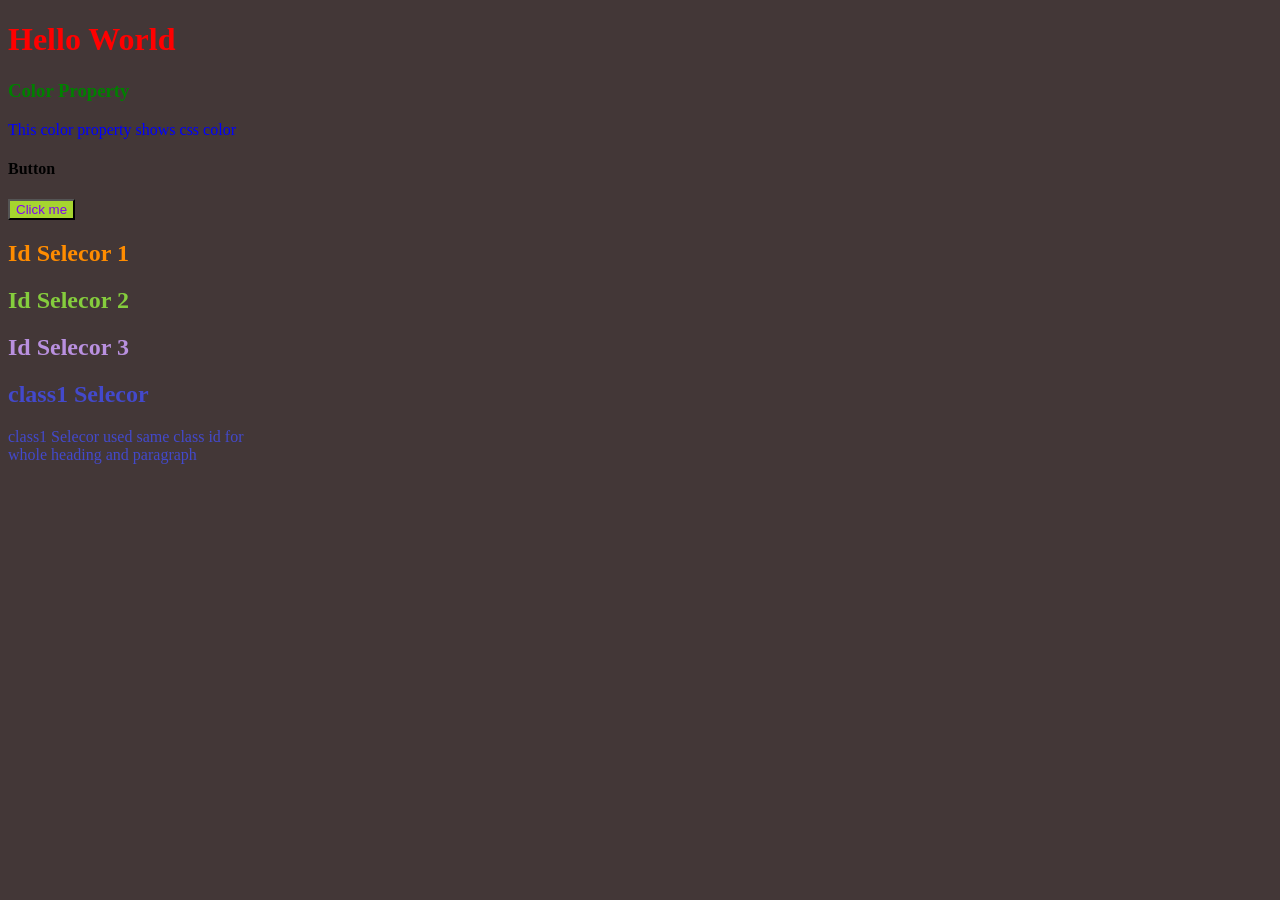
<file: 1-Basic CSS/index.html>
<!DOCTYPE html>
<html lang="en">
<head>
    <meta charset="UTF-8">
    <meta name="viewport" content="width=device-width, initial-scale=1.0">
    <title>Basic CSS</title>
    <!--for link html file to css file-->
    <link rel="stylesheet" href="style.css">
</head>
<body>
    <h1>Hello World</h1>
    
    <!--Color Property jo yahan text likhenge uska color css me hoga-->
    <h3>Color Property</h3>
    <p>This color property shows css color</p>

    <!--Button-->
    <h4>Button</h4>
    <button>Click me</button>

    <!--for Id Selector we use Id in html and css-->
    <h2 id="id1">Id Selecor 1</h2>
    <h2 id="id2">Id Selecor 2</h2>
    <h2 id="id3">Id Selecor 3</h2>
    
    <!--for Class Selector we use class jo sb ko aik hi color dega-->
    <h2 class="class1">class1 Selecor</h2>
    <p class="class1">class1 Selecor used same class id for
        <br> whole heading and paragraph</p>
    
    <!--Create a simple div with an id -->    

</body>
</html>
</file>
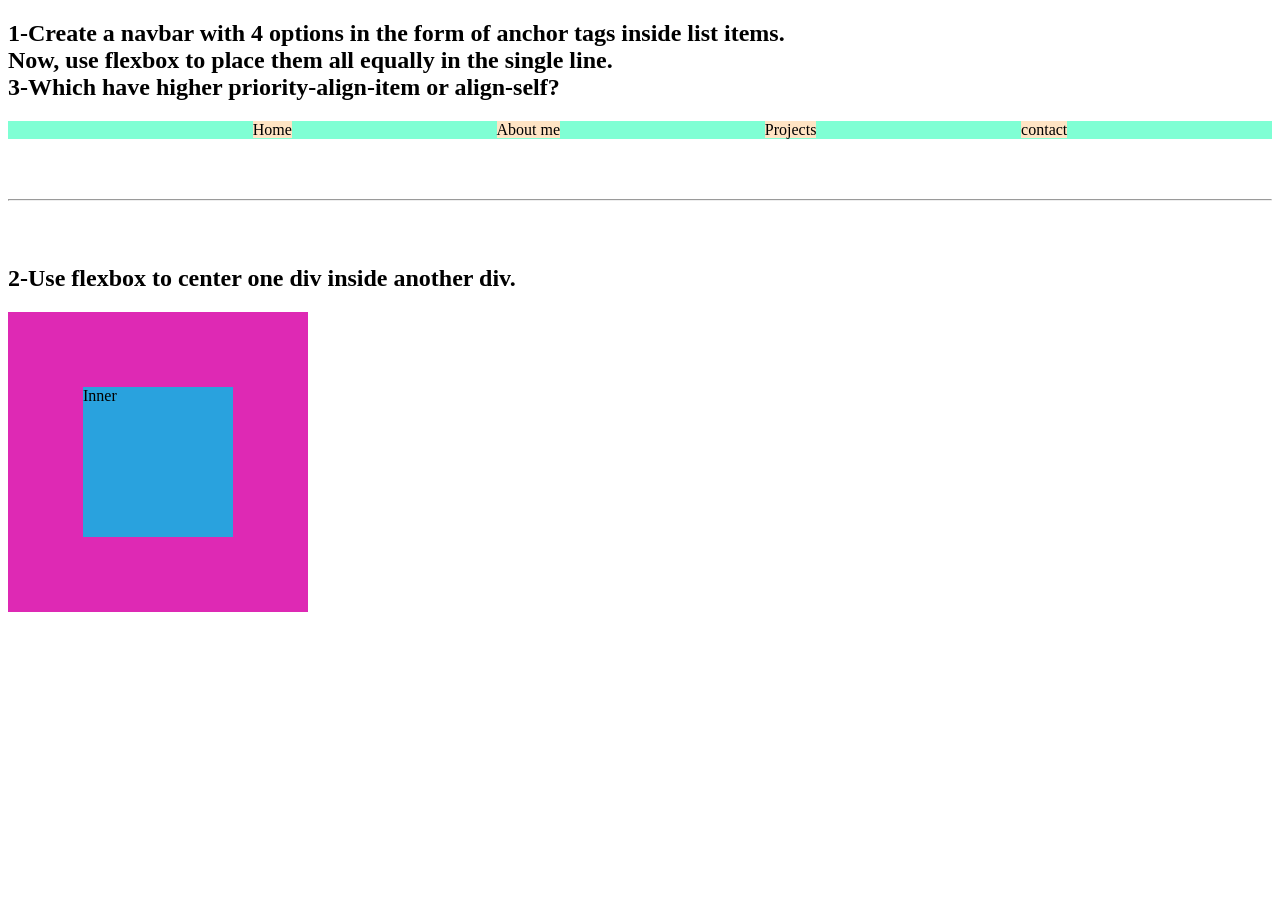
<file: 10-flexbox mini project/index.html>
<!DOCTYPE html>
<html lang="en">
<head>
    <meta charset="UTF-8">
    <meta name="viewport" content="width=device-width, initial-scale=1.0">
    <title>mini flex projec</title>
    <link rel="stylesheet" href="style.css">
</head>
<body>
    <h2>1-Create a navbar with 4 options in the form of anchor tags inside list items.<br>
        Now, use flexbox to place them all equally in the single line.<br>
        
        3-Which have higher priority-align-item or align-self?
    </h2>
        <!--use ul(unordered list) for navbar, inside it make li(list) of anchor tags-->
        <ul class="navbar">
            <li><a  href="#">Home</a></li>  
            <li><a href="#">About me</a></li>  
            <li><a href="#">Projects</a></li>  
            <li><a href="#">contact</a></li> 
        </ul>
        <br><br>
        <hr>
        <br><br>
        <h2>2-Use flexbox to center one div inside another div.</h2>
        <div class="outer">
            <div class="inner">Inner</div>
        </div>
</body>
</html>
</file>
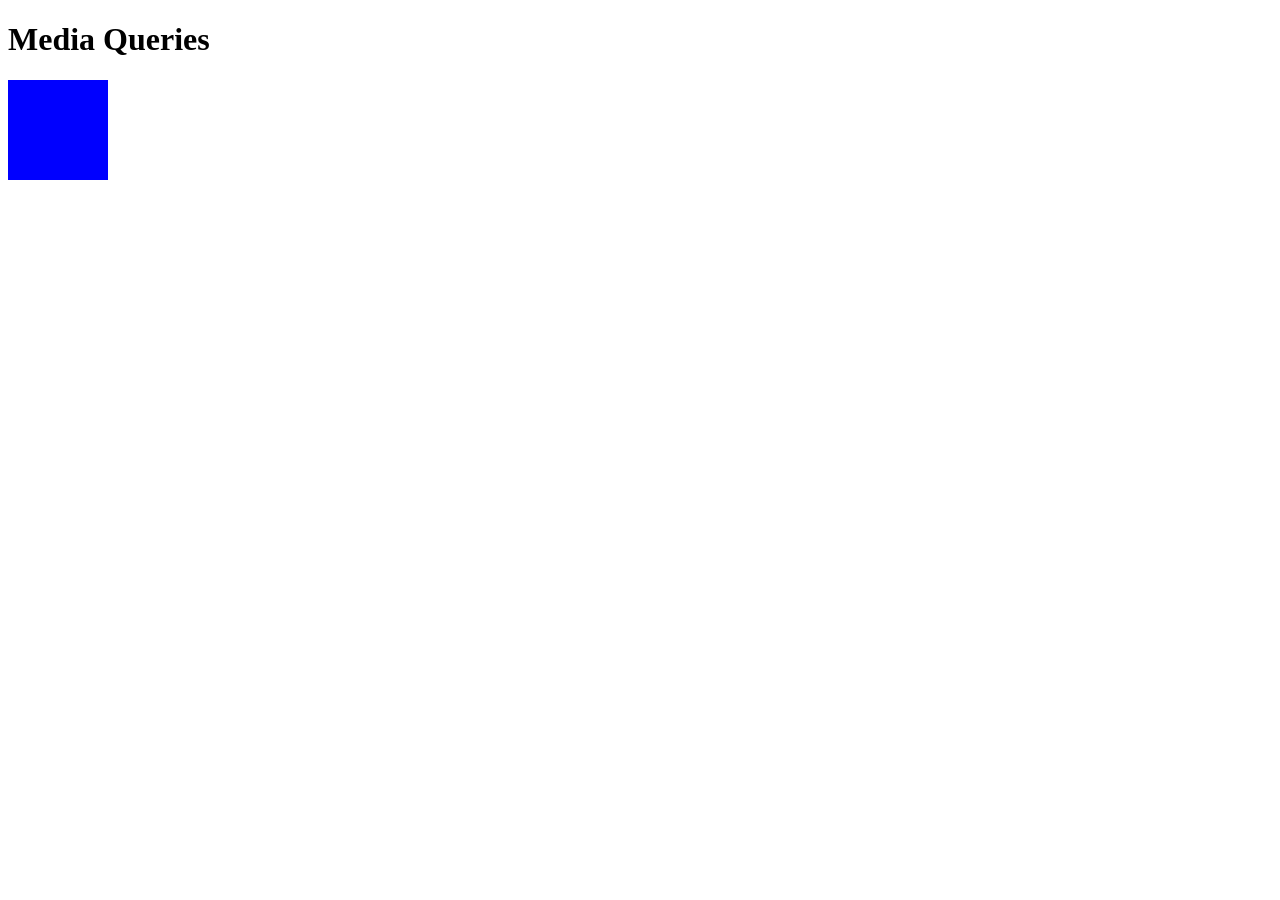
<file: 11-Media Queries/index.html>
<!DOCTYPE html>
<html lang="en">
<head>
    <meta charset="UTF-8">
    <meta name="viewport" content="width=device-width, initial-scale=1.0">
    <title>Media Queries</title>
    <link rel="stylesheet" href="style.css">
</head>
    <h1>Media Queries</h1>
    <!-- Media Queries are a feature of CSS that allows us to make a website 
    responsive by applying different styles to different screen sizes and devices, 
    such as mobile phones, tablets, and laptops.
In easy words:
Media Queries help us adjust the design of a website according to the screen size.
For example:
- On a laptop, a heading may appear in 40px.
- On a tablet, the same heading may appear in 30px.
- On a mobile phone, it may appear in 20px. -->
<body>
    <div></div>
</body>
</html>
</file>
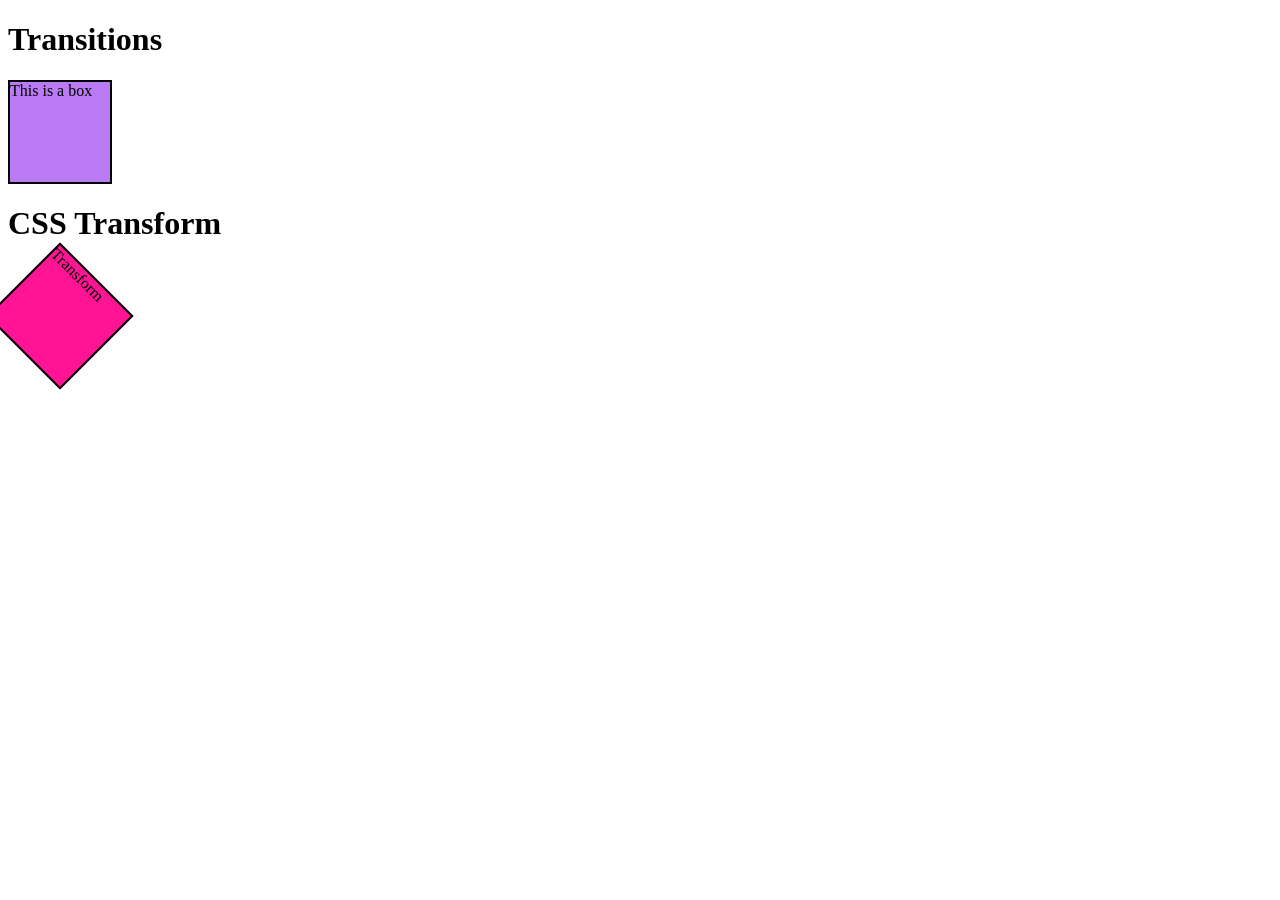
<file: 12-Transitions/index.html>
<!DOCTYPE html>
<html lang="en">
<head>
    <meta charset="UTF-8">
    <meta name="viewport" content="width=device-width, initial-scale=1.0">
    <title>Transitions</title>
    <link rel="stylesheet" href="style.css">
</head>
    <h1>Transitions</h1>
    <!--change of state of element is transition-->
<body>
    <div>This is a box</div>
    <h1>CSS Transform</h1>
    <div id="trans">Transform</div>
</body>
</html>
</file>
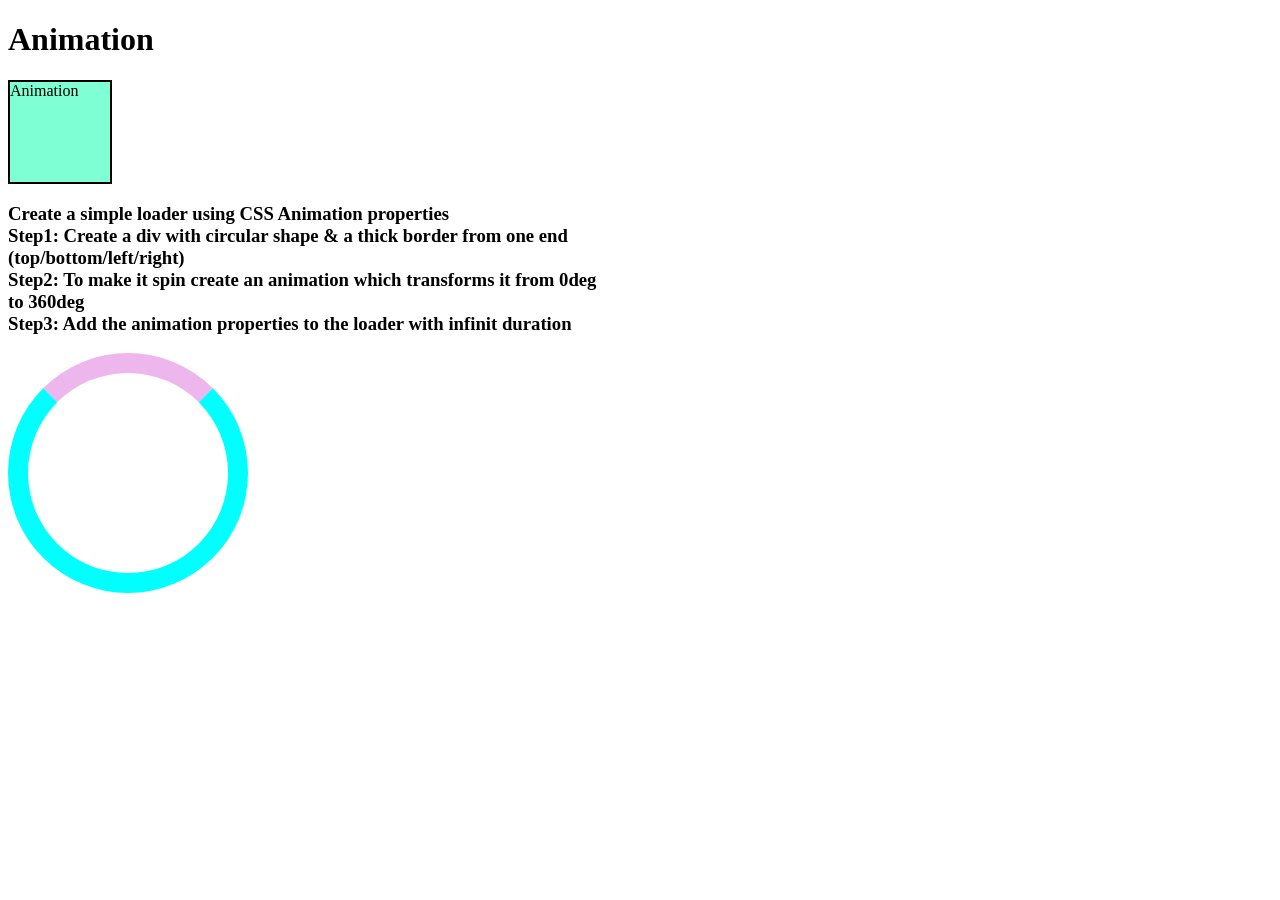
<file: 13-Animation/index.html>
<!DOCTYPE html>
<html lang="en">
<head>
    <meta charset="UTF-8">
    <meta name="viewport" content="width=device-width, initial-scale=1.0">
    <title>Animation</title>
    <link rel="stylesheet" href="style.css">
</head>
    <h1>Animation</h1>
<body>
    <div id="animate">Animation</div>

    <h3>Create a simple loader using CSS Animation properties<br>
        Step1: Create a div with circular shape & a thick border from one end<br>
        (top/bottom/left/right)<br>
        Step2: To make it spin create an animation which transforms it from 0deg<br>
        to 360deg<br>
        Step3: Add the animation properties to the loader with infinit duration<br>
    </h3>
    <div id="loader"></div>
</body>
</html>
</file>
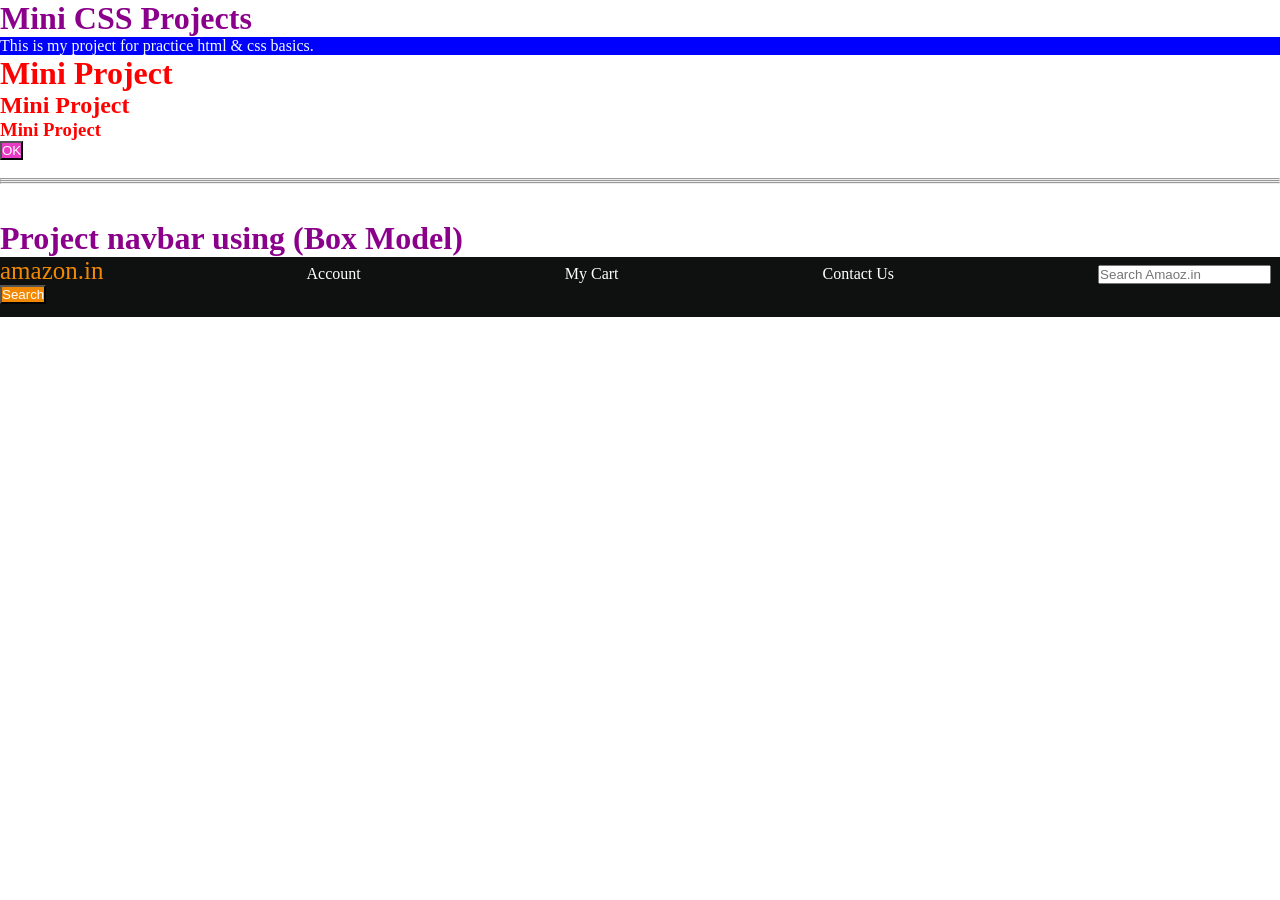
<file: 2-mini css projects/index.html>
<!DOCTYPE html>
<html lang="en">
<head>
    <meta charset="UTF-8">
    <meta name="viewport" content="width=device-width, initial-scale=1.0">
    <title>mini css projects</title>
    <link rel="stylesheet" href="style.css">
</head>
    <h1>Mini CSS Projects</h1>
<body>
    <!-- 1. Create a simple div with an id "box"
    Add some text content inside the div
    Set its background color to blue-->
    <div id="box">
        This is my project for practice html & css basics.    
    </div>

    <!-- 2.Create three headings h1, h2 & h3
    Give them all a class "heading" & set color of heading to red-->
    <h1 class="heading">Mini Project</h1>
    <h2 class="heading">Mini Project</h2>
    <h3 class="heading">Mini Project</h3>

    <!-- 3.Create a button & set its background color to:
    * green using css stylesheet
    * pink using inline style-->
    
    <button style="background-color: rgb(232, 60, 198);">OK</button>
    <br><br>
    <hr><hr><hr>
    <br><br>

    <!--Project navbar-->
    <!--Create the navbar(navigation bar)
    jo website k top per hota hy jese amazon ka navbar-->
    <h1>Project navbar using (Box Model)</h1>

    <div id="navbar">
        <!--create anchor tags with link-->
        <a id="logo">amazon.in</a>
        <a href="#">Account</a>
        <a href="#">My Cart</a>
        <a href="#">Contact Us</a>
        <input placeholder="Search Amaoz.in">
        <button>Search</button>
    </div>

</body>
</html>
</file>
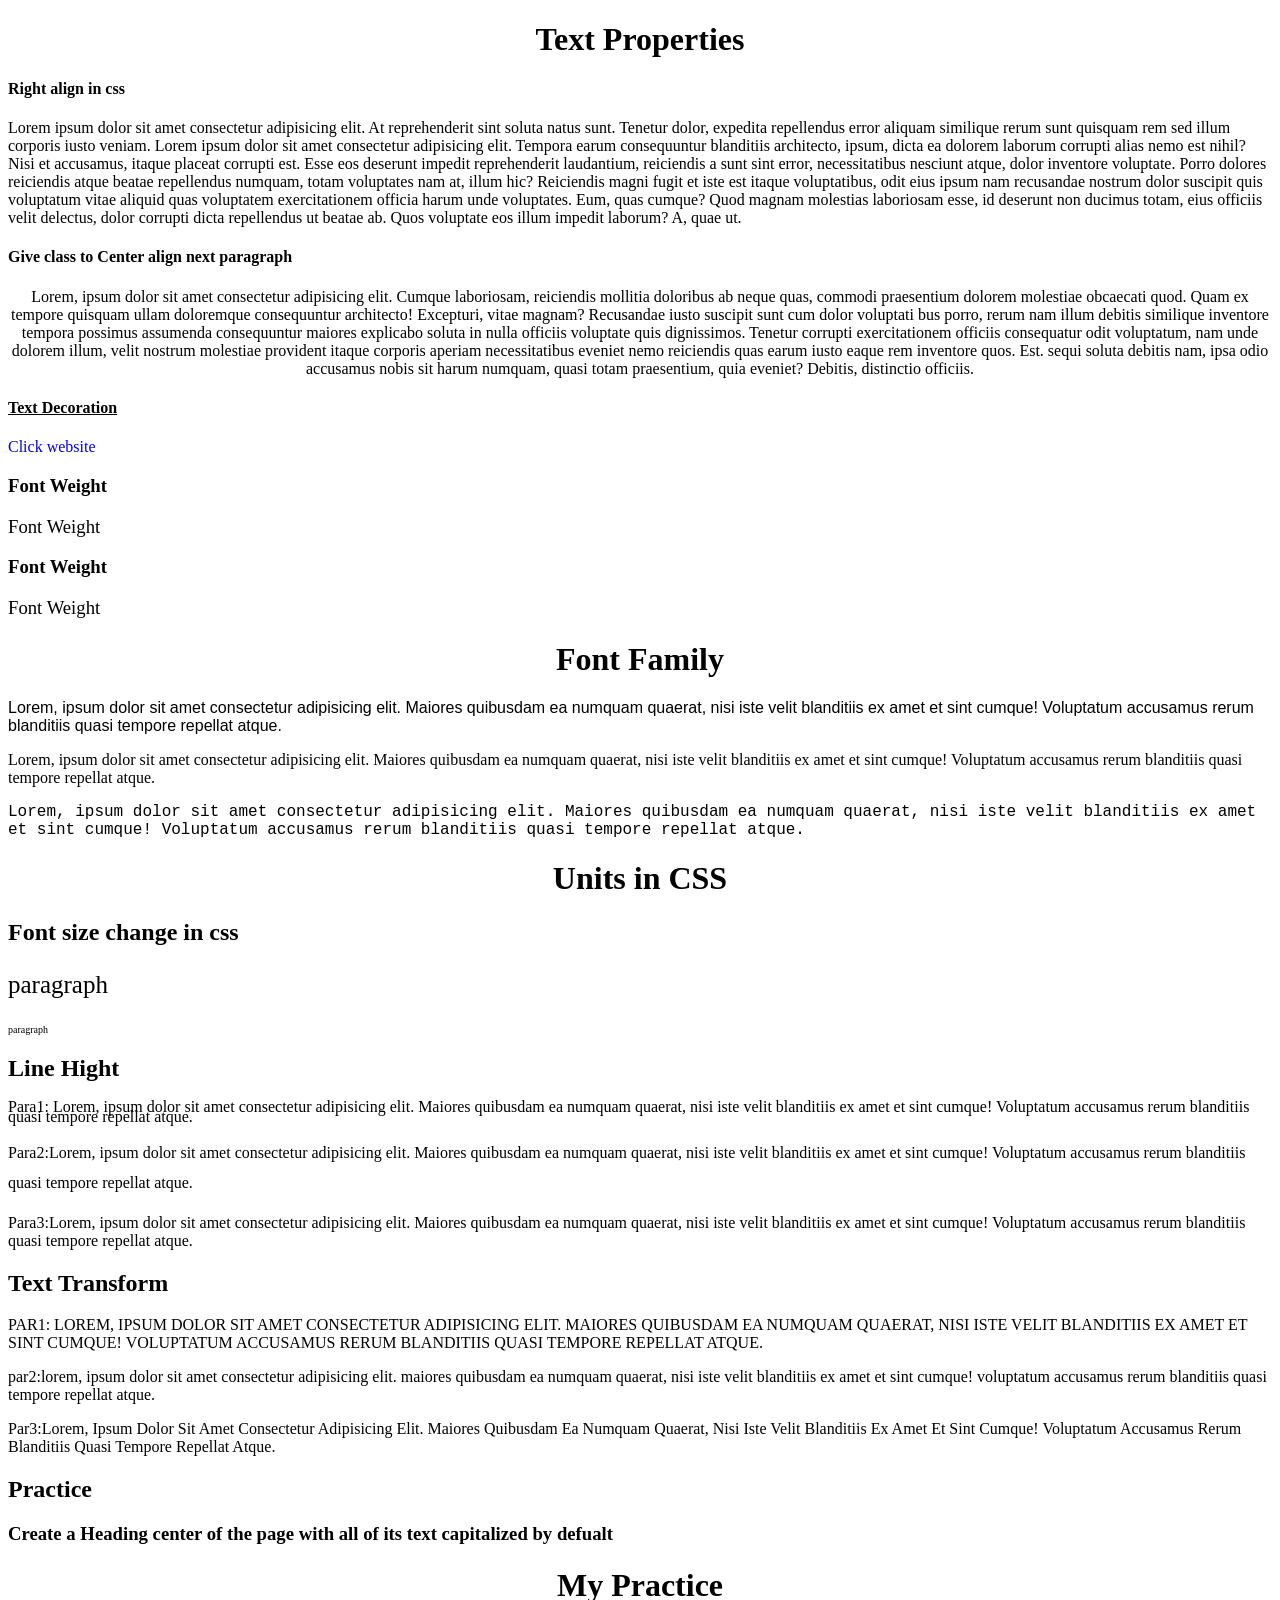
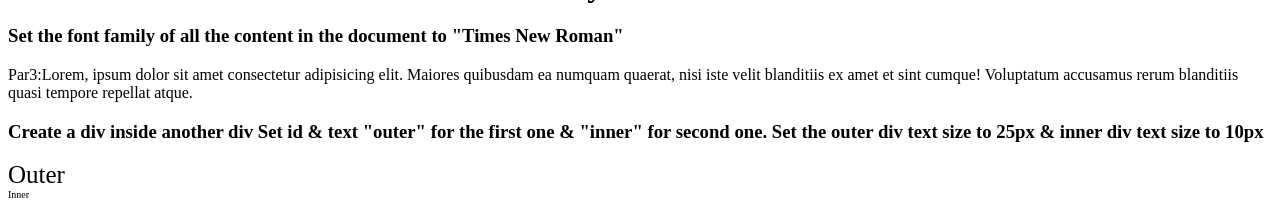
<file: 3-Text Properties/index.html>
<!DOCTYPE html>
<html lang="en">
<head>
    <meta charset="UTF-8">
    <meta name="viewport" content="width=device-width, initial-scale=1.0">
    <title>Text Properties css</title>
    <link rel="stylesheet" href="style.css">
</head>
    <h1>Text Properties</h1>
    <h4>Right align in css</h4>
<body>
    <!--for generate text write lorem & enter-->
    <!--for more text write lorem*10 & enter-->
    <p>
    Lorem ipsum dolor sit amet consectetur adipisicing elit. 
    At reprehenderit sint soluta natus sunt. Tenetur dolor, 
    expedita repellendus error aliquam similique rerum sunt 
    quisquam rem sed illum corporis iusto veniam.
    Lorem ipsum dolor sit amet consectetur adipisicing elit. 
    Tempora earum consequuntur blanditiis architecto, ipsum, 
    dicta ea dolorem laborum corrupti alias nemo est nihil? 
    Nisi et accusamus, itaque placeat corrupti est.
    Esse eos deserunt impedit reprehenderit laudantium, reiciendis
    a sunt sint error, necessitatibus nesciunt atque, dolor inventore
    voluptate. Porro dolores reiciendis atque beatae repellendus numquam,
    totam voluptates nam at, illum hic?
    Reiciendis magni fugit et iste est itaque voluptatibus, odit eius ipsum
    nam recusandae nostrum dolor suscipit quis voluptatum vitae aliquid quas
    voluptatem exercitationem officia harum unde voluptates. Eum, quas cumque?
    Quod magnam molestias laboriosam esse, id deserunt non ducimus totam, eius
    officiis velit delectus, dolor corrupti dicta repellendus ut beatae ab. 
    Quos voluptate eos illum impedit laborum? A, quae ut.
    </p>
    <h4>Give class to Center align next paragraph</h4>
    <p class="center-text">
    Lorem, ipsum dolor sit amet consectetur adipisicing elit. 
    Cumque laboriosam, reiciendis mollitia doloribus ab neque quas, 
    commodi praesentium dolorem molestiae obcaecati quod. Quam ex tempore 
    quisquam ullam doloremque consequuntur architecto!
    Excepturi, vitae magnam? Recusandae iusto suscipit sunt cum dolor voluptati
    bus porro, rerum nam illum debitis similique inventore tempora possimus 
    assumenda consequuntur maiores explicabo soluta in nulla officiis voluptate quis dignissimos.
    Tenetur corrupti exercitationem officiis consequatur odit voluptatum, 
    nam unde dolorem illum, velit nostrum molestiae provident itaque corporis
    aperiam necessitatibus eveniet nemo reiciendis quas earum iusto eaque rem 
    inventore quos. Est.
    sequi soluta debitis nam, ipsa odio accusamus nobis sit harum numquam, 
    quasi totam praesentium, quia eveniet? Debitis, distinctio officiis.
    </p>

    <!--for text decoration-->
    <!--yahan hum h4 use kar rahe hen jo uper bhi hoa but hume 
    sirf isko underline karna hy tuis ley hum is h4 ko id de denge-->
    <h4 id="txdec">Text Decoration</h4>

    <!--Go website mda for more learning-->
    <!--use anchor tag for link any website-->
    <a href="https://developer.mozilla.org/en-US/">Click website</a>

    <!--For Font Weight-->
    <h3 id="head1">Font Weight</h3>
    <h3 id="head2">Font Weight</h3>
    <h3 id="head3">Font Weight</h3>
    <h3 id="head4">Font Weight</h3>

    <!--Font Family-->
    <h1>Font Family</h1>
    <p id="p1">Lorem, ipsum dolor sit amet consectetur adipisicing elit. 
        Maiores quibusdam ea numquam quaerat, nisi iste velit blanditiis 
        ex amet et sint cumque! Voluptatum accusamus rerum blanditiis quasi 
        tempore repellat atque.</p>
    <p id="p2">Lorem, ipsum dolor sit amet consectetur adipisicing elit. 
        Maiores quibusdam ea numquam quaerat, nisi iste velit blanditiis 
        ex amet et sint cumque! Voluptatum accusamus rerum blanditiis quasi 
        tempore repellat atque.</p>
    <p id="p3">Lorem, ipsum dolor sit amet consectetur adipisicing elit. 
        Maiores quibusdam ea numquam quaerat, nisi iste velit blanditiis 
        ex amet et sint cumque! Voluptatum accusamus rerum blanditiis quasi 
        tempore repellat atque.</p>
    
    <h1>Units in CSS</h1>
    <h2>Font size change in css</h2>
    <p id="pa1">paragraph</p>
    <p id="pa2">paragraph</p>
    
    <!--for line hight-->
    <h2>Line Hight</h2>
    <p id="para1">Para1: Lorem, ipsum dolor sit amet consectetur adipisicing elit. 
        Maiores quibusdam ea numquam quaerat, nisi iste velit blanditiis 
        ex amet et sint cumque! Voluptatum accusamus rerum blanditiis quasi 
        tempore repellat atque.</p>
    <p id="para2">Para2:Lorem, ipsum dolor sit amet consectetur adipisicing elit. 
        Maiores quibusdam ea numquam quaerat, nisi iste velit blanditiis 
        ex amet et sint cumque! Voluptatum accusamus rerum blanditiis quasi 
        tempore repellat atque.</p>
    <p id="para3">Para3:Lorem, ipsum dolor sit amet consectetur adipisicing elit. 
        Maiores quibusdam ea numquam quaerat, nisi iste velit blanditiis 
        ex amet et sint cumque! Voluptatum accusamus rerum blanditiis quasi 
        tempore repellat atque.</p>
    
    <!--Text Transform-->
    <h2>Text Transform</h2>
    <p id="par1">Par1: Lorem, ipsum dolor sit amet consectetur adipisicing elit. 
        Maiores quibusdam ea numquam quaerat, nisi iste velit blanditiis 
        ex amet et sint cumque! Voluptatum accusamus rerum blanditiis quasi 
        tempore repellat atque.</p>
    <p id="par2">Par2:Lorem, ipsum dolor sit amet consectetur adipisicing elit. 
        Maiores quibusdam ea numquam quaerat, nisi iste velit blanditiis 
        ex amet et sint cumque! Voluptatum accusamus rerum blanditiis quasi 
        tempore repellat atque.</p>
    <p id="par3">Par3:Lorem, ipsum dolor sit amet consectetur adipisicing elit. 
        Maiores quibusdam ea numquam quaerat, nisi iste velit blanditiis 
        ex amet et sint cumque! Voluptatum accusamus rerum blanditiis quasi 
        tempore repellat atque.</p>

    <!--Create a Heading center of the page with all of its text capitalized by defualt-->
    <h2>Practice</h2> 
    <h3>Create a Heading center of the page with all of its text capitalized by defualt</h3> 
    <h1 id="practice">My Practice</h1>  

    <!--Set the font family of all the content in the document to "Times New Roman"-->
    <h3>Set the font family of all the content in the document to "Times New Roman"</h3>
    <p id="pract">Par3:Lorem, ipsum dolor sit amet consectetur adipisicing elit. 
        Maiores quibusdam ea numquam quaerat, nisi iste velit blanditiis 
        ex amet et sint cumque! Voluptatum accusamus rerum blanditiis quasi 
        tempore repellat atque.</p>

    <!--Create a div inside another div
        Set id & text "outer" for the first one & "inner" for second one.
        Set the outer div text size to 25px & inner div text size to 10px-->
    <h3>Create a div inside another div
        Set id & text "outer" for the first one & "inner" for second one.
        Set the outer div text size to 25px & inner div text size to 10px</h3>   
    <div id="outer">
        Outer
        <div id="inner">Inner</div>
    </div>     


    

</body>
</html>
</file>
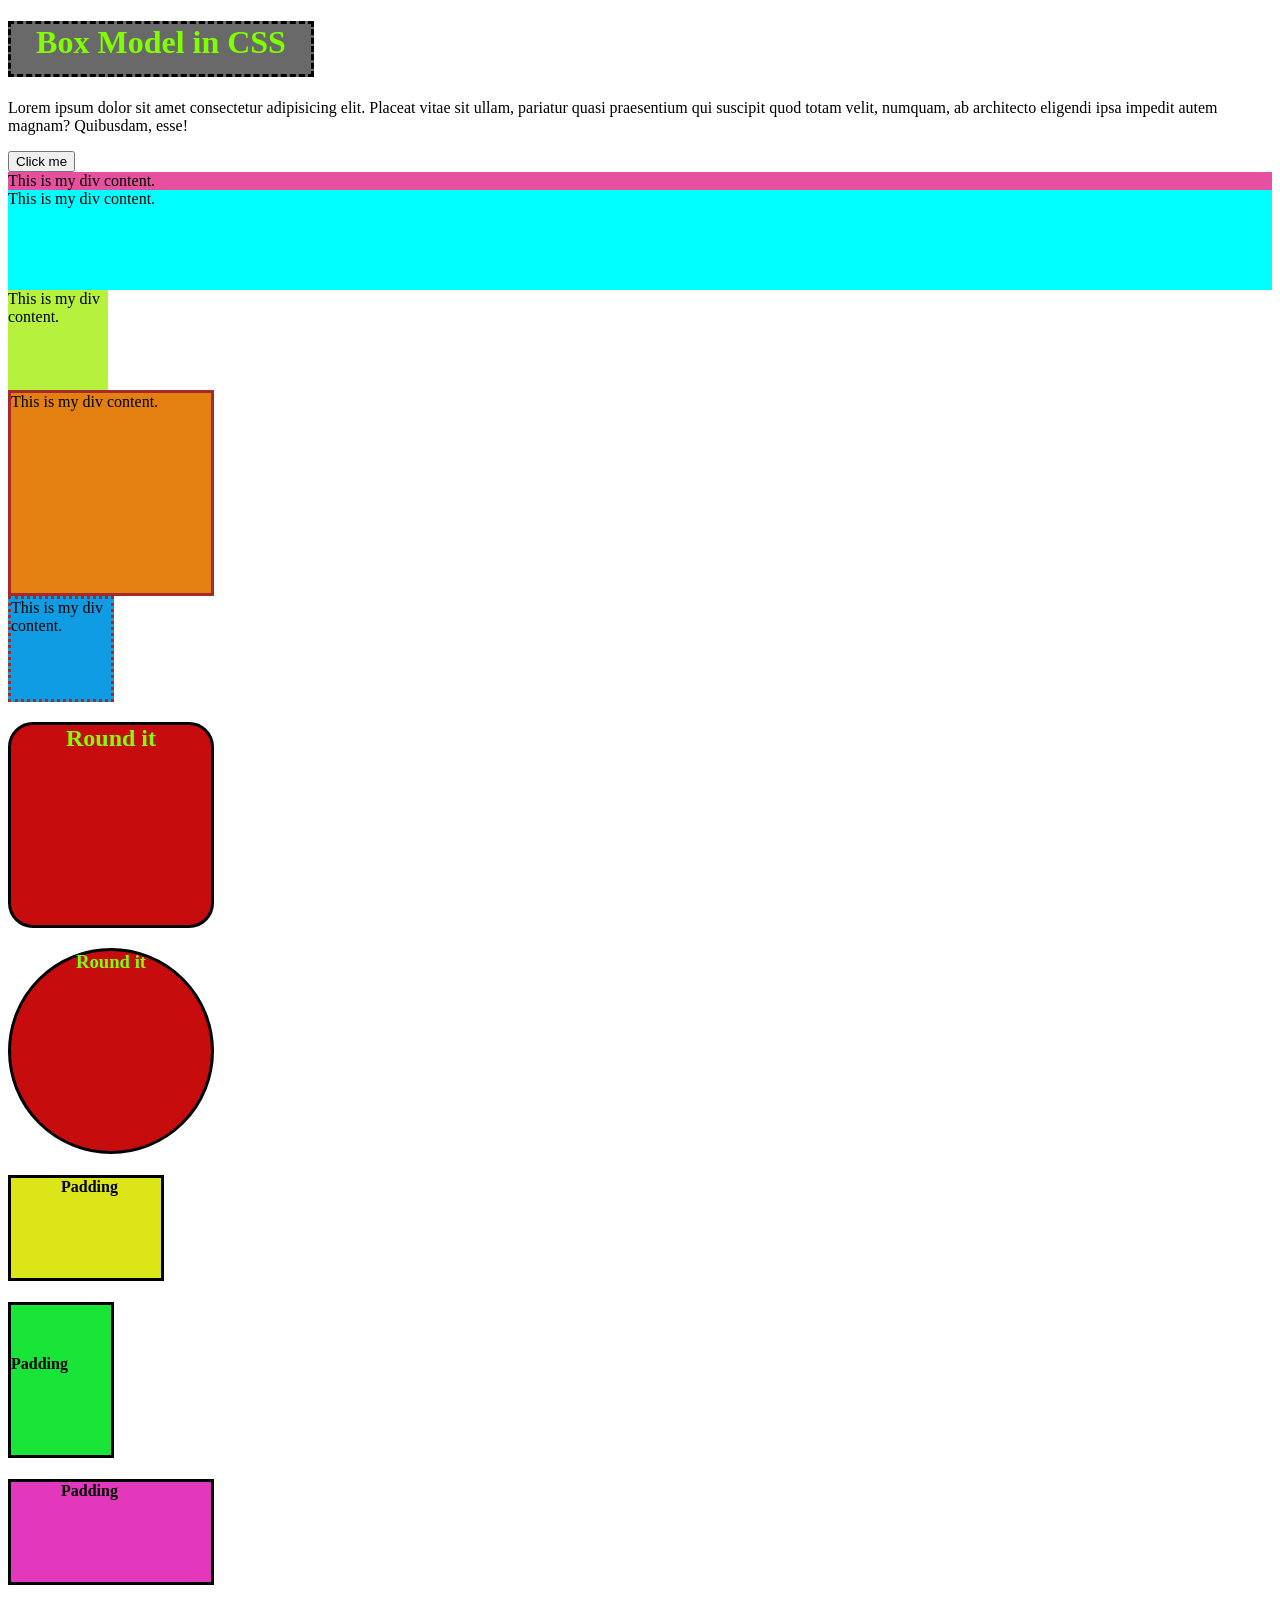
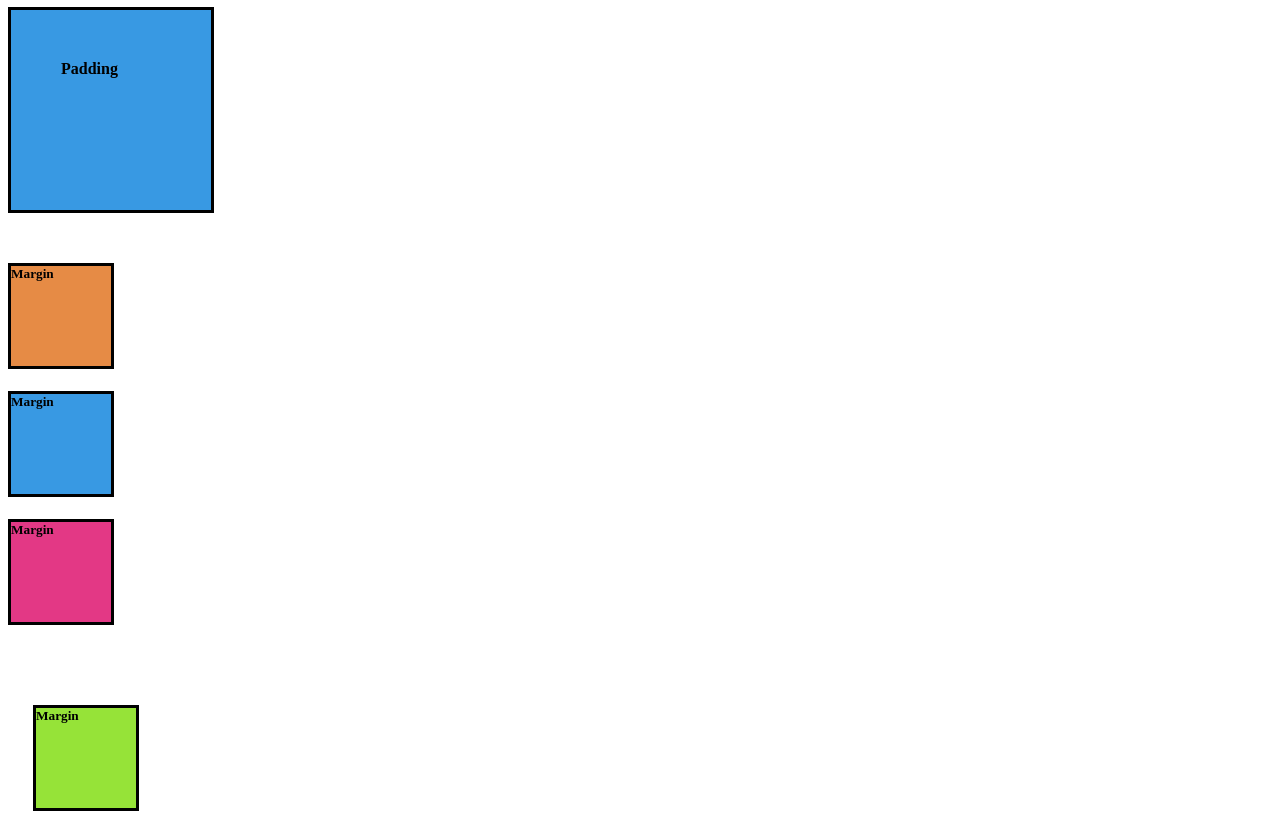
<file: 4-Box Model in CSS/index.html>
<!DOCTYPE html>
<html lang="en">
<head>
    <meta charset="UTF-8">
    <meta name="viewport" content="width=device-width, initial-scale=1.0">
    <title>Box in CSS</title>
    <link rel="stylesheet" href="style.css">
</head>
    <h1>Box Model in CSS</h1>
<body>
    <p>Lorem ipsum dolor sit amet consectetur adipisicing elit. 
        Placeat vitae sit ullam, pariatur quasi praesentium qui 
        suscipit quod totam velit, numquam, ab architecto eligendi 
        ipsa impedit autem magnam? Quibusdam, esse!
    </p>
    <button>Click me</button>
    <!--Content blue se show hota hy inspect per-->
    <div id="div1">This is my div content.</div>
    <div id="div2">This is my div content.</div>
    <div id="div3">This is my div content.</div>
    <div id="div4">This is my div content.</div>
    <div id="div5">This is my div content.</div>

    <!--Create circle border-->
    <h2>Round it</h2>
    <h3>Round it</h3>

    <!--padding green se show hota hy-->
    <h4 id="pad1">Padding</h4>
    <h4 id="pad2">Padding</h4>
    <h4 id="pad3">Padding</h4>
    <h4 id="pad4">Padding</h4>

    <!--Margin orange se show hota hy-->
    <h5 id="m1">Margin</h5>
    <h5 id="m2">Margin</h5>
    <h5 id="m3">Margin</h5>
    <h5 id="m4">Margin</h5>

    <!--Create the navbar(navigation bar)
    jo website k top per hota hy jese amazon ka navbar-->

    
</body>
</html>
</file>
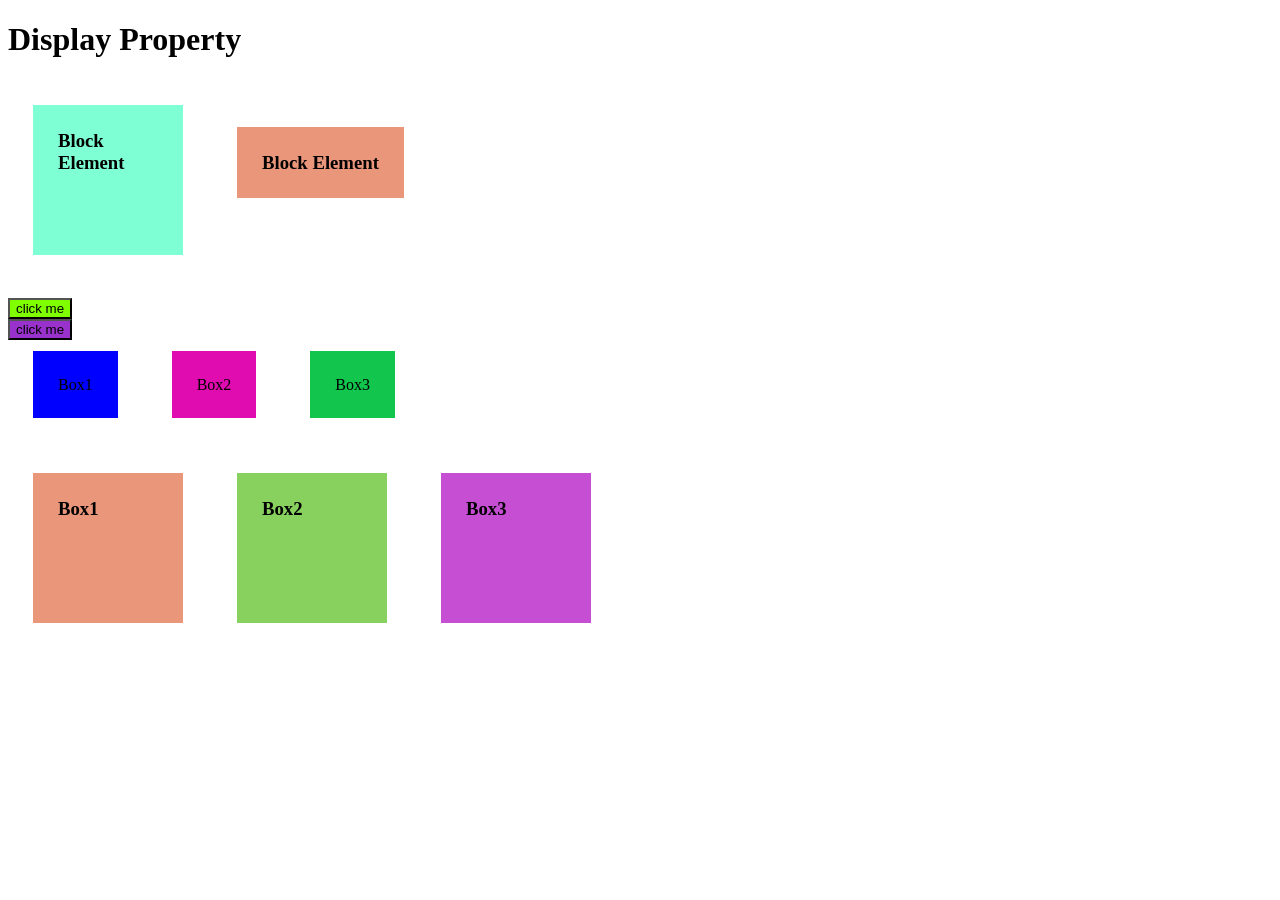
<file: 5-Display Property/index.html>
<!DOCTYPE html>
<html lang="en">
<head>
    <meta charset="UTF-8">
    <meta name="viewport" content="width=device-width, initial-scale=1.0">
    <title>Display Property</title>
    <link rel="stylesheet" href="style.css">
</head>
    <h1>Display Property</h1>
<body>
    <!--The display property in CSS controls how an HTML element behaves and 
    how it occupies space on the webpage.
1. block        (occupy all space)
2. inline       (occupy just it required space)
3. inline-block (similar to inline but set margin & padding )
4. none         (To remove element from document flow)
    --> 
    <!--div, h1 etc block element-->
    <h3 id="h1">Block Element</h3>
    <h3 id="h2">Block Element</h3>
    <br><br>
    <!--button, a, input etc inline element-->
    <button id="b1">click me</button>
    <button id="b2">click me</button>
    <br><br>

    <!--we can set style in html-->
    <div style="background-color: blue;">Box1</div>
    <div style="background-color: rgb(225, 12, 175);">Box2</div>
    <div style="background-color: rgb(17, 197, 77);">Box3</div>

    <br><br>
    <br><br>

    <h3 style="background-color: darksalmon;">Box1</h3>
    <h3 style="background-color: rgb(137, 209, 95);">Box2</h3>
    <h3 style="background-color: rgb(197, 78, 210);">Box3</h3>



</body>
</html>
</file>
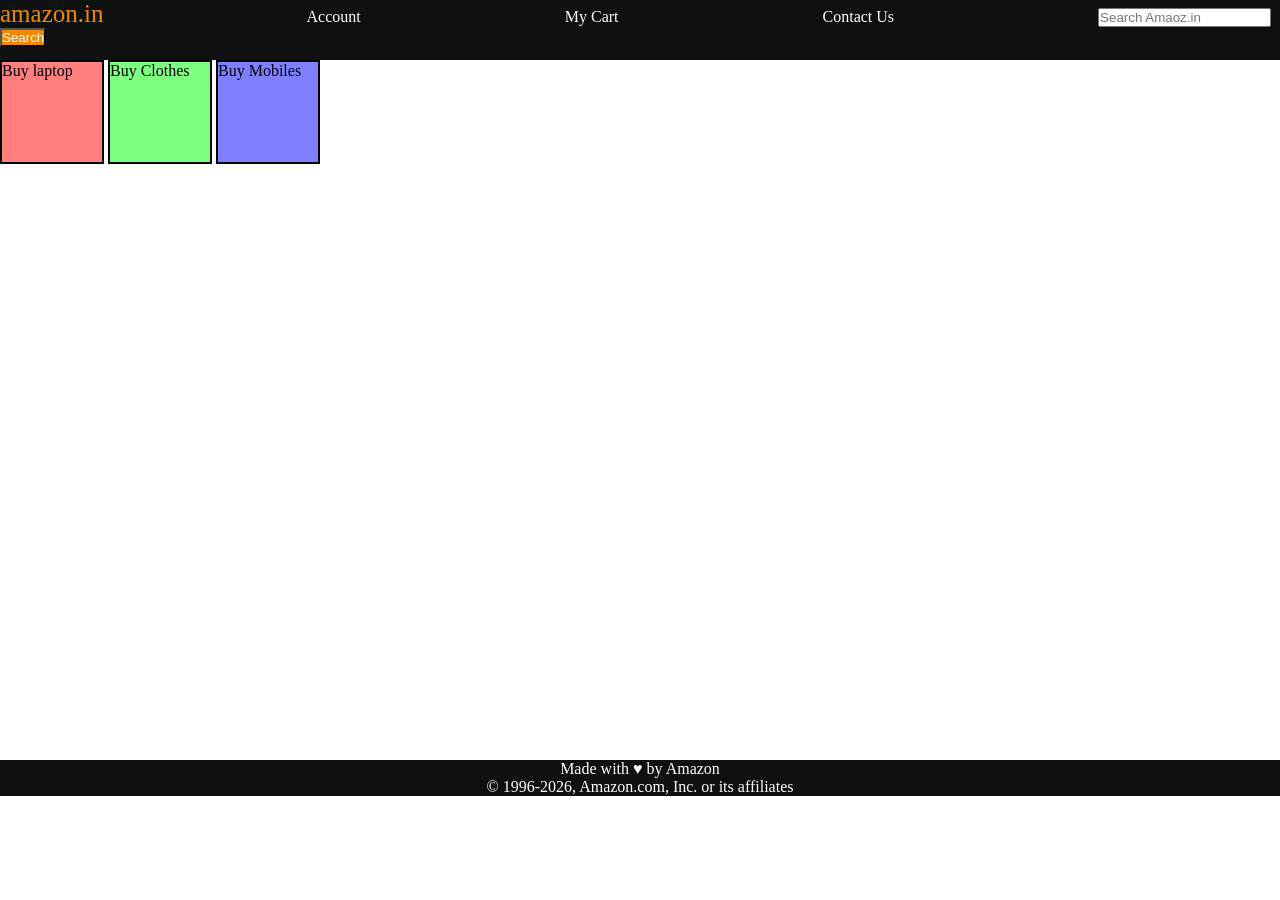
<file: 6-Amazon navbar/index.html>
<!DOCTYPE html>
<html lang="en">
<head>
    <meta charset="UTF-8">
    <meta name="viewport" content="width=device-width, initial-scale=1.0">
    <title>Clone Amazon Web</title>
    <link rel="stylesheet" href="style.css">
</head>
<body>
    <!--Create a Web page layout with a header, a footer & a content area
    containing 3 divs. Set the height & width of divs to 100px.
    Add the previous navbar in the header-->
    <header>
        <!--Create navbar in header-->
        <div id="navbar">
        <!--create anchor tags with link-->
            <a id="logo">amazon.in</a>
            <a href="#">Account</a>
            <a href="#">My Cart</a>
            <a href="#">Contact Us</a>
            <input placeholder="Search Amaoz.in">
            <button>Search</button>
        </div>
    </header>

    <div id="content">
        <!--give background color for all div here with 0.5 opacity-->
        <div class="contentbox" style="background-color:rgba(255,0,0, 0.5) ;">Buy laptop</div>
        <div class="contentbox" style="background-color: rgb(0, 255, 0,0.5);">Buy Clothes</div>
        <div class="contentbox" style="background-color: rgb(0,0,255,0.5);">Buy Mobiles</div>
    </div>

    <footer>
        Made with ♥ by Amazon <br>
        &copy; 1996-2026, Amazon.com, Inc. or its affiliates

    </footer>





</body>
</html>
</file>
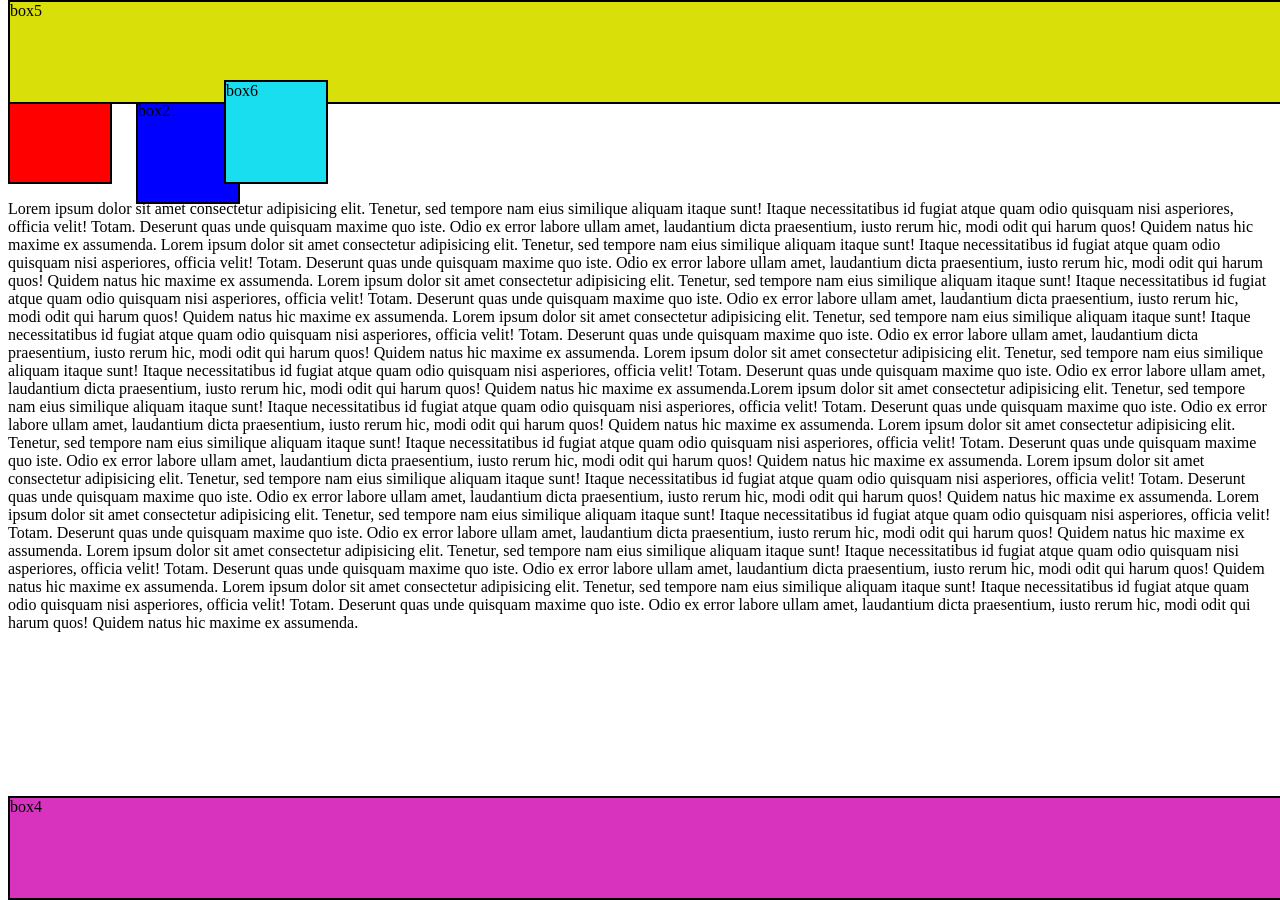
<file: 7-Position Property/index.html>
<!DOCTYPE html>
<html lang="en">
<head>
    <meta charset="UTF-8">
    <meta name="viewport" content="width=device-width, initial-scale=1.0">
    <title>Position</title>
    <link rel="stylesheet" href="style.css">
</head>
    <h1>Position Property</h1>
    <!--static — Default. Element stays in the normal document flow. top, left, etc.
     don’t work.
    relative — Element stays in its normal space but can be shifted relative to 
    its original position.
    absolute — Element is removed from normal flow and positioned relative to 
    its nearest positioned ancestor (an ancestor whose position isn’t static).
    fixed — Positioned relative to the browser viewport and usually stays in 
    place while scrolling.
    sticky — Behaves normally until a scroll threshold is reached, then “sticks.”-->
    <!--relative → adjust from itself
        absolute → position inside an ancestor
        fixed → position against the screen
        sticky → stick while scrolling.-->
<body>
    <div id="box1" style="background-color: red;">box1</div>
    <div id="box2" style="background-color: blue;">box2</div>
    <div id="box3" style="background-color: green;">box3</div>
    <div id="box4" style="background-color: rgb(216, 51, 191);">box4</div>
    <div id="box5" style="background-color: rgb(217, 224, 9);">box5</div>
    <div id="box6" style="background-color: rgb(25, 222, 239);">box6</div>
    <p>Lorem ipsum dolor sit amet consectetur adipisicing elit. Tenetur, 
       sed tempore nam eius similique aliquam itaque sunt! Itaque necessitatibus 
       id fugiat atque quam odio quisquam nisi asperiores, officia velit! Totam.
       Deserunt quas unde quisquam maxime quo iste. Odio ex error labore ullam amet, 
       laudantium dicta praesentium, iusto rerum hic, modi odit qui harum quos! 
       Quidem natus hic maxime ex assumenda.
       Lorem ipsum dolor sit amet consectetur adipisicing elit. Tenetur, 
       sed tempore nam eius similique aliquam itaque sunt! Itaque necessitatibus 
       id fugiat atque quam odio quisquam nisi asperiores, officia velit! Totam.
       Deserunt quas unde quisquam maxime quo iste. Odio ex error labore ullam amet, 
       laudantium dicta praesentium, iusto rerum hic, modi odit qui harum quos! 
       Quidem natus hic maxime ex assumenda.
       Lorem ipsum dolor sit amet consectetur adipisicing elit. Tenetur, 
       sed tempore nam eius similique aliquam itaque sunt! Itaque necessitatibus 
       id fugiat atque quam odio quisquam nisi asperiores, officia velit! Totam.
       Deserunt quas unde quisquam maxime quo iste. Odio ex error labore ullam amet, 
       laudantium dicta praesentium, iusto rerum hic, modi odit qui harum quos! 
       Quidem natus hic maxime ex assumenda.
       Lorem ipsum dolor sit amet consectetur adipisicing elit. Tenetur, 
       sed tempore nam eius similique aliquam itaque sunt! Itaque necessitatibus 
       id fugiat atque quam odio quisquam nisi asperiores, officia velit! Totam.
       Deserunt quas unde quisquam maxime quo iste. Odio ex error labore ullam amet, 
       laudantium dicta praesentium, iusto rerum hic, modi odit qui harum quos! 
       Quidem natus hic maxime ex assumenda.
       Lorem ipsum dolor sit amet consectetur adipisicing elit. Tenetur, 
       sed tempore nam eius similique aliquam itaque sunt! Itaque necessitatibus 
       id fugiat atque quam odio quisquam nisi asperiores, officia velit! Totam.
       Deserunt quas unde quisquam maxime quo iste. Odio ex error labore ullam amet, 
       laudantium dicta praesentium, iusto rerum hic, modi odit qui harum quos! 
       Quidem natus hic maxime ex assumenda.Lorem ipsum dolor sit amet consectetur adipisicing elit. Tenetur, 
       sed tempore nam eius similique aliquam itaque sunt! Itaque necessitatibus 
       id fugiat atque quam odio quisquam nisi asperiores, officia velit! Totam.
       Deserunt quas unde quisquam maxime quo iste. Odio ex error labore ullam amet, 
       laudantium dicta praesentium, iusto rerum hic, modi odit qui harum quos! 
       Quidem natus hic maxime ex assumenda.
       Lorem ipsum dolor sit amet consectetur adipisicing elit. Tenetur, 
       sed tempore nam eius similique aliquam itaque sunt! Itaque necessitatibus 
       id fugiat atque quam odio quisquam nisi asperiores, officia velit! Totam.
       Deserunt quas unde quisquam maxime quo iste. Odio ex error labore ullam amet, 
       laudantium dicta praesentium, iusto rerum hic, modi odit qui harum quos! 
       Quidem natus hic maxime ex assumenda.
       Lorem ipsum dolor sit amet consectetur adipisicing elit. Tenetur, 
       sed tempore nam eius similique aliquam itaque sunt! Itaque necessitatibus 
       id fugiat atque quam odio quisquam nisi asperiores, officia velit! Totam.
       Deserunt quas unde quisquam maxime quo iste. Odio ex error labore ullam amet, 
       laudantium dicta praesentium, iusto rerum hic, modi odit qui harum quos! 
       Quidem natus hic maxime ex assumenda.
       Lorem ipsum dolor sit amet consectetur adipisicing elit. Tenetur, 
       sed tempore nam eius similique aliquam itaque sunt! Itaque necessitatibus 
       id fugiat atque quam odio quisquam nisi asperiores, officia velit! Totam.
       Deserunt quas unde quisquam maxime quo iste. Odio ex error labore ullam amet, 
       laudantium dicta praesentium, iusto rerum hic, modi odit qui harum quos! 
       Quidem natus hic maxime ex assumenda.
       Lorem ipsum dolor sit amet consectetur adipisicing elit. Tenetur, 
       sed tempore nam eius similique aliquam itaque sunt! Itaque necessitatibus 
       id fugiat atque quam odio quisquam nisi asperiores, officia velit! Totam.
       Deserunt quas unde quisquam maxime quo iste. Odio ex error labore ullam amet, 
       laudantium dicta praesentium, iusto rerum hic, modi odit qui harum quos! 
       Quidem natus hic maxime ex assumenda.
       Lorem ipsum dolor sit amet consectetur adipisicing elit. Tenetur, 
       sed tempore nam eius similique aliquam itaque sunt! Itaque necessitatibus 
       id fugiat atque quam odio quisquam nisi asperiores, officia velit! Totam.
       Deserunt quas unde quisquam maxime quo iste. Odio ex error labore ullam amet, 
       laudantium dicta praesentium, iusto rerum hic, modi odit qui harum quos! 
       Quidem natus hic maxime ex assumenda.</p>
    
</body>
</html>
</file>
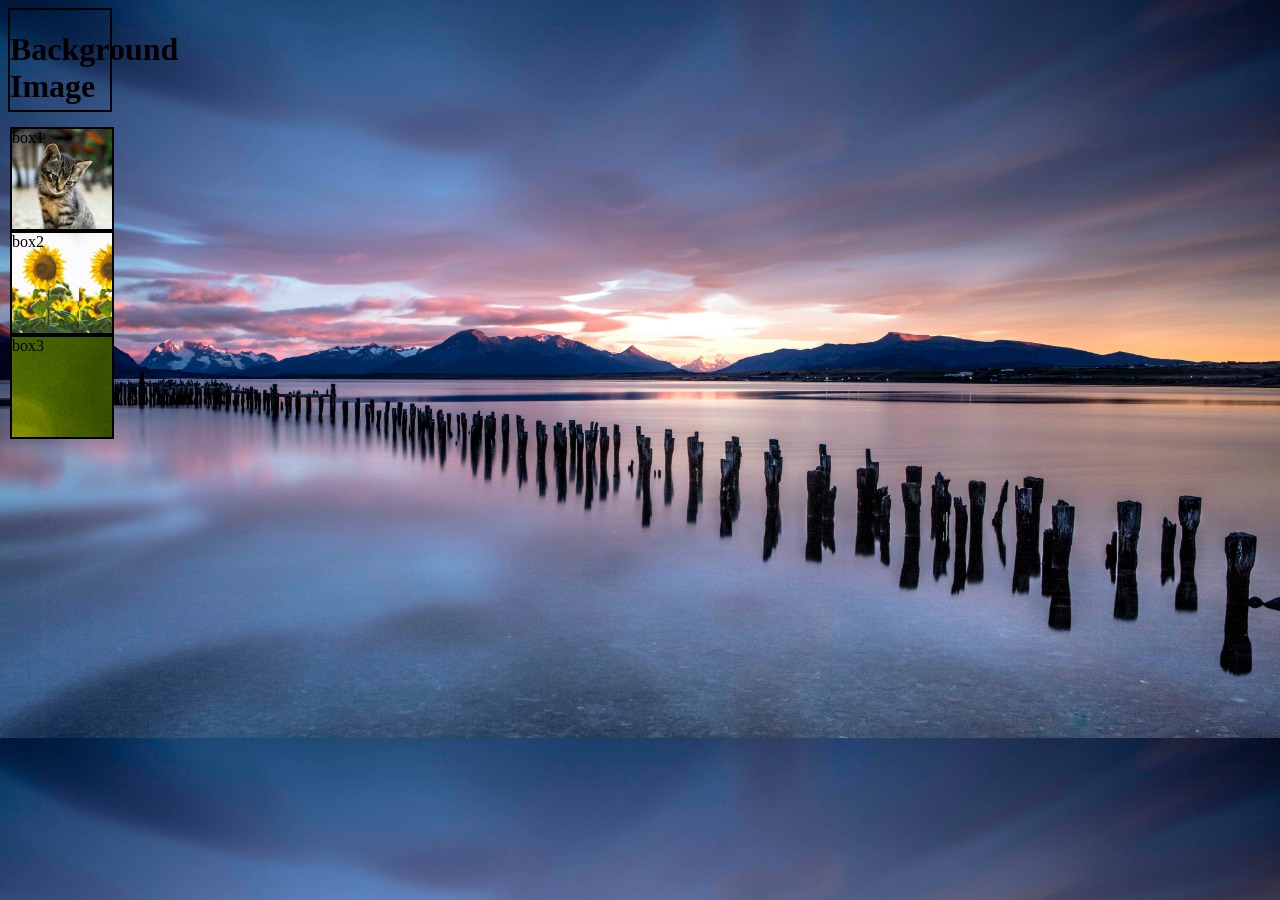
<file: 8-Background image/index.html>
<!DOCTYPE html>
<html lang="en">
<head>
    <meta charset="UTF-8">
    <meta name="viewport" content="width=device-width, initial-scale=1.0">
    <title>Background image</title>
    <link rel="stylesheet" href="style.css">
</head>
    <h1>Background Image</h1>
<body>
    
    <div id="box1" style="background-color: red;">box1</div>
    <div id="box2" style="background-color: blue;">box2</div>
    <div id="box3" style="background-color: green;">box3</div>
    <!--use unsplash website for image download-->
</body>
</html>
</file>
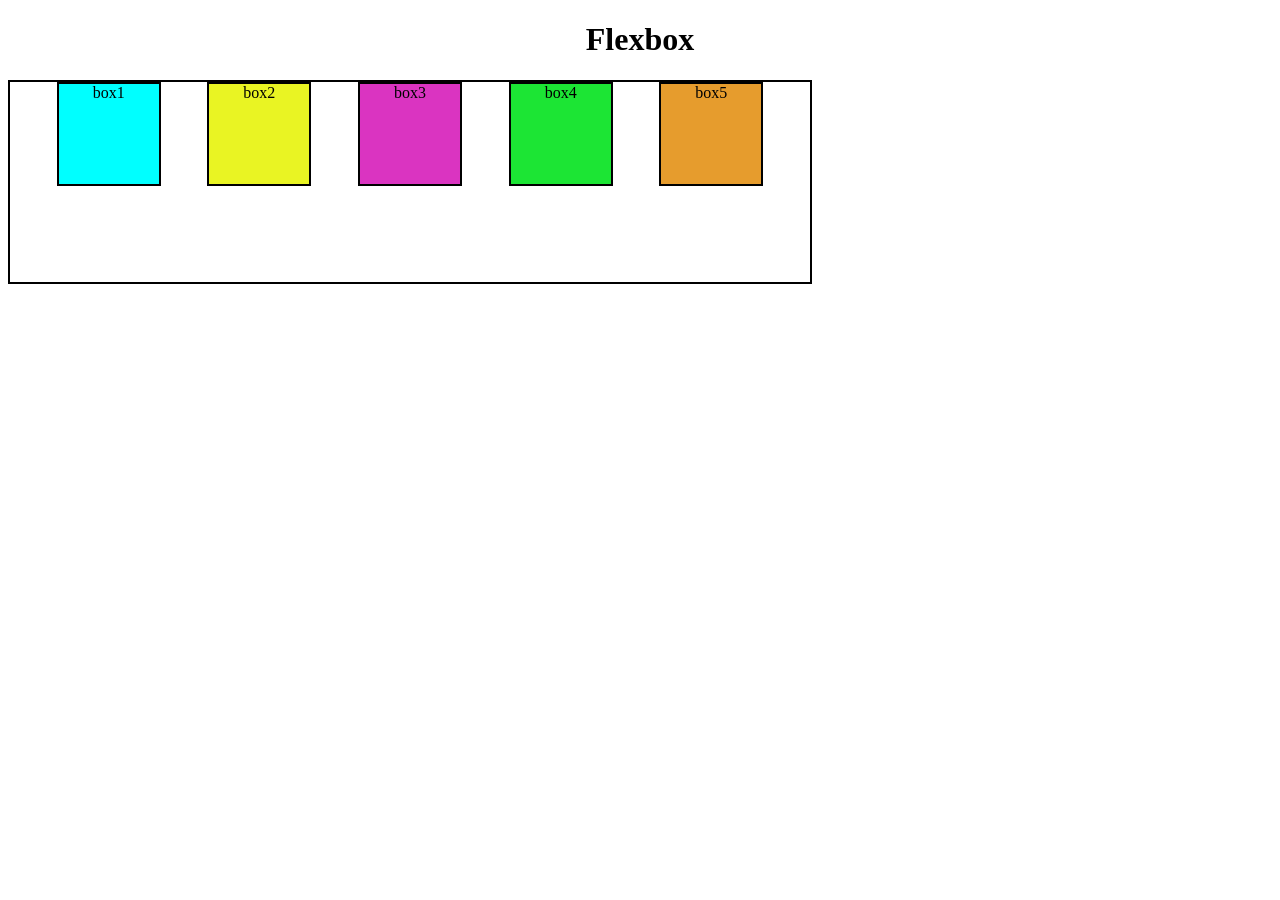
<file: 9-Flexbox/index.html>
<!DOCTYPE html>
<html lang="en">
<head>
    <meta charset="UTF-8">
    <meta name="viewport" content="width=device-width, initial-scale=1.0">
    <title>Flexbox</title>
    <link rel="stylesheet" href="style.css">
</head>
    <h1>Flexbox</h1>
<body>
    <div id="container">
        <div id="box1" back>box1</div>
        <div id="box2">box2</div>
        <div id="box3">box3</div>
        <div id="box4">box4</div>
        <div id="box5">box5</div>

    </div>
</body>
</html>
</file>
<file: 1-Basic CSS/style.css>
h1{color: red;}
h3{color: green;}
p{color: blue;}

button{color: rgb(128, 4, 244);
background-color: rgb(166, 213, 47);}

body{background-color: rgb(67, 55, 55);}


#id1{color: darkorange;}
#id2{color: rgb(133, 205, 61);}
#id3{color: rgb(185, 144, 223);}

.class1{color: rgb(67, 73, 203);}
</file>
<file: 10-flexbox mini project/style.css>
/* for problem 1 */
/* make ul(navbar) as container(for flex property) */
.navbar{
    background-color: aquamarine;
    display: flex;
    /* use it for element palce proper with gap */
    justify-content: space-evenly;
}

/* remove underline of anchor tag */
a{text-decoration: none;
color: black;
background-color: bisque;
} 

/* remove dot for list */
li{list-style-type: none;
display: inline;}


/* for problem 2 */
/* make outer as container(for flex property) */
.outer{height: 300px;
width: 300px;
background-color: rgb(222, 41, 180);
display: flex;              /* 1. Turns the outer box into a flex container */
justify-content: center;    /* 2. Centers items horizontally (along the main axis) */
align-items: center;        /* 3. Centers items vertically (along the cross axis) */
}       

.inner{height: 150px;
width: 150px;
background-color: rgb(41, 162, 222);
}
</file>
<file: 11-Media Queries/style.css>
div{height: 100px;
width: 100px;
background-color: chartreuse;}
 
/* Now applying media (when width:600px, div turn to red)*/
/* when inspect & twig & adjust into 600 it red */
@media(width: 600px){
    div{background-color: red;}
}

/* when media width above 600, use min-width */
@media(min-width: 600px) {
    div{background-color: blue;}
}

/* when media width below 600, use max-width */
@media(max-width: 400px) { 
    div{background-color: rgb(204, 217, 15);}
}

/* we can combine it */
@media(min-width: 200px) and (max-width: 300px)
{
    div{background-color: rgb(220, 32, 148);}
}
</file>
<file: 12-Transitions/style.css>
div{height: 100px;
width: 100px;
background-color: rgb(185, 122, 244);
border: 2px solid black;
transition-property: all;   /* transition property on */
transition-duration: 2s;    /* for duration */;
}   

/* when curser(hover) move on div, its change color */
div:hover{background-color: chartreuse;     /* its transition */
        color:azure                         /* also can change font color */
}     

/* when active(click)  */
div:active{background-color: rgb(224, 122, 84);
color:black}

/* CSS Transform */
#trans{height: 100px;
width: 100px;
background-color: deeppink;
border: 2px solid black;
transform: rotate(45deg);}
</file>
<file: 13-Animation/style.css>
#animate{height: 100px;
width: 100px;
background-color: aquamarine;
border: 2px solid black;
/* after making keyframes, used animation properties */
animation-name: coloranimate;      
animation-duration: 2s;
animation-timing-function: ease-in;
animation-delay: 1s;
animation-iteration-count: 5;
/* after 1 sec delay all animation properties apply */
}

/* must used template for animation */
@keyframes coloranimate {
    from{background-color: aquamarine;}
    to{background-color: coral;}   
}



/* Practice Task (Make Spin Loader)*/
/* Create a simple loader using CSS Animation properties
   Step1: Create a div with circular shape & a thick border from one end
   (top/bottom/left/right) */
#loader{height: 200px;
width: 200px;
border-radius: 50%;          /* for circle */
border: 20px solid aqua;      
border-top: 20px solid rgb(237, 183, 237);
/* Now after keyframe, apply animation properties */
/* Step3: Add the animation properties to the loader with infinit duration */
/* animation name, duration, function, delay iteration-count, direction*/
animation: spinAnimate 3s ease-in 0s infinite normal;
}

/* Step2: To make it spin create an animation which transforms it from 0deg<br>
   to 360deg */
@keyframes spinAnimate {
    from{transform: rotate(0deg);}
    to{transform: rotate(360deg);}   
}
</file>
<file: 2-mini css projects/style.css>
/* for heading colo */
h1{color: darkmagenta;}

/* id name # k sath "box" background color blue*/
#box{color: aliceblue;
    background-color: blue;}

/* .k sath class ka name "heading" */
.heading{color: red;}    


/* Project nevbar */
/* for big project, padding, margin set to 0 */
/* Is me hum univarsal setting karte hen */
*{padding: 0;
  margin: 0;
color: white;}

#navbar{height: 60px;
background-color: #0f1111;}  

button{background-color: #f08804;}

#logo{color: #f08804;
font-size: 25px;}

/* Now we use margin (space)for one anchor tag to another */
/* jab a se link add karte hen tu text k neche underline ata hy
usko remove karne k ley text-decoration: none karte hen */
a{margin-right: 200px;
text-decoration: none;}
</file>
<file: 3-Text Properties/style.css>
/* for align text center */
h1{text-align: center;}

/*
Sirf jis paragraph ki class "center-text" hai,
usko center mein align karo.
*/
.center-text {
    text-align: center;
}

/* For text decoration */
#txdec{text-decoration: underline;}

/* for more info see website link a */
/* for no underline */
a{text-decoration: none;}

/* For font weight */
#head1{font-weight: bold;}
#head2{font-weight: normal;}
#head3{font-weight: bolder;}
#head4{font-weight: 500;}

/* Font Family */
#p1{font-family: Arial;}
#p2{font-family: 'Times New Roman';}
#p3{font-family: 'Courier New', Courier, monospace;}

/* change font size & inspect */
#pa1{font-size: 25px;}
#pa2{font-size: 10px;}

/* set line hight */
#para1{line-height: 10px;}
#para2{line-height: 30px;}
#para3{line-height: normal;}

/* Text Transform */
#par1{text-transform: uppercase;}
#par2{text-transform: lowercase;}
#par3{text-transform: capitalize;}

/* practice */
#practice{text-align: center;
text-transform: capitalize;}

#pract{font-family: 'Times New Roman';}

#outer{font-size: 25px;}
#inner{font-size: 10px;}
</file>
<file: 4-Box Model in CSS/style.css>
/* 🧠 Easy way to remember
Content → Padding → Border → Margin

👉 Content = andar ka actual material
👉 Padding = content ke around andar ki space
👉 Border = box ki boundary
👉 Margin = box ke bahar ki space */

/* div1 hight & width by defualt set hy */
#div1{background-color: rgb(231, 80, 158);}


/* yahan div2 ki hight ko increse kiya 
add background color for highlight then inspect*/
#div2{height: 100px;
background-color: aqua;}

/* div3 me hieght & width ko set kiya hy */
#div3{height: 100px;
    width: 100px;
background-color: rgb(181, 241, 61);}

/* div4 me border-style & border-color set karenge */
#div4{height: 200px;
    width: 200px;
background-color: rgb(227, 128, 15);
border-style: solid;
border-color: brown;}

/* div5 me border style change set karenge */
#div5{height: 100px;
    width: 100px;
background-color: rgb(15, 156, 227);
border-style: dotted;
border-color: brown;}

/* apply all properties in h1 */
h1{height: 50px;
width: 300px;
background-color: dimgray;
color: chartreuse;
border-style: dashed;
border-color: black;
text-align: center;}

/* Round the border use border-radius */
h2{height: 200px;
width: 200px;
background-color: rgb(198, 12, 12);
color: chartreuse;
border-style: solid;
border-color: black;
text-align: center;
border-radius: 25px;}

/* create circle, border-radius 50% */
h3{height: 200px;
width: 200px;
background-color: rgb(198, 12, 12);
color: chartreuse;
border-style: solid;
border-color: black;
text-align: center;
border-radius: 50%;}

/* Create padding space */
#pad1{height: 100px;
    width: 100px;
    background-color: rgb(219, 229, 24);
    border-style: solid;
    border-color: black;
    padding-left: 50px;}

#pad2{height: 100px;
    width: 100px;
    background-color: rgb(24, 229, 55);
    border-style: solid;
    border-color: black;
    padding-top: 50px;}   
    
#pad3{height: 100px;
    width: 100px;
    background-color: rgb(227, 56, 187);
    border-style: solid;
    border-color: black;
    padding-left: 50px;
    padding-right: 50px;}     

 /* padding shorthand (all side same padding)
 top, right, bottom, left */
 #pad4{height: 100px;
    width: 100px;
    background-color: rgb(56, 153, 227);
    border-style: solid;
    border-color: black;
    padding: 50px;}

 /* Margin (space between one box to another */
 #m1{height: 100px;
    width: 100px;
    background-color: rgb(230, 139, 69);
    border-style: solid;
    border-color: black;
    margin-top: 50px;}

 #m2{height: 100px;
    width: 100px;
    background-color: rgb(56, 153, 227);
    border-style: solid;
    border-color: black;
    margin-right: 25px;} 
    
 #m3{height: 100px;
    width: 100px;
    background-color: rgb(227, 56, 133);
    border-style: solid;
    border-color: black;
    margin-bottom: 80px;}  
    
 #m4{height: 100px;
    width: 100px;
    background-color: rgb(150, 227, 56);
    border-style: solid;
    border-color: black;
    margin: 25px;}
</file>
<file: 5-Display Property/style.css>
/* by defualt h1 occupy all space */
#h1{background-color: aquamarine;}

/* but can change its display property */
#h2{background-color: darksalmon;
display: inline;}

/* by defualt button occupy required space */
#b1{background-color: chartreuse;}

/* but can change its display property */
#b2{background-color: darkorchid;
display: block;}

/* created 3 div boxes now diplay setting with all div*/
/* yahan margin right & left 25 ho ga top bottom nahi , inline ki waja se*/
div{
    width: 100px;
    height: 100px;
    margin: 25px;
    padding: 25px;
    display: inline;
} 

/* margin all side equal set karne k ley use inline-block */
/* all margin equal ho ga */
h3{
    width: 100px;
    height: 100px;
    margin: 25px;
    padding: 25px;
    display: inline-block
}

/* if we dont want to display any element, use display none */
</file>
<file: 6-Amazon navbar/style.css>
/* Create nevbar */
*{padding: 0;
  margin: 0;
color: white;}

#navbar{height: 60px;
background-color: #0f1111;}  

button{background-color: #f08804;}

#logo{color: #f08804;
font-size: 25px;}

/* use margin (space)for one anchor tag to another */
/* for removing underline, text-decoration: none */
a{margin-right: 200px;
text-decoration: none;}


/* Set hight for content box class */
.contentbox{
    height: 100px;
    width: 100px;
    /* add border to all divs */
    border: 2px solid black;
    /* add different background color to each div with an opacity of 0.5 */
    /* isko html me hi her div k ley set karenge */
    /* display all div inline-block */
    display: inline-block;
    /* for text color in box */
    color: black;
    }

 /* Add hight between content & footer  */
 #content{height: 700px;}

 /*for footer */
footer{background-color: #0f1111;
color: white;
text-align: center;}
</file>
<file: 7-Position Property/style.css>
div{
    height: 100px;
    width: 100px;
    border: 2px solid black;
    display: inline-block;
    /* no movement in static position */
}

/* no movement in static position */
/* either top, left, right set, no change occur*/
#box1{position: static;
top: 10px;
bottom: 10px;}

/*movement in relative position */
#box2{position: relative;
top: 20px;
left: 20px;}

/* absolute position depends on body tag */
/* shift top position according to document */
#box3{position: absolute;
top: 10px;} 

/* fixed position according to browser */
#box4{position: fixed;
/* if want to bottom (footer) position */
bottom: 0;
/* if footer like add width */
width: 100%;
display: block;
}

/* if set navbar position */
#box5{position: fixed;
top: 0;
width: 100%;
display: block;}

/* sticky position stick box*/
#box6{position: sticky;
}
</file>
<file: 8-Background image/style.css>
/* div{height: 100px; 
    width: 100px;
    border: 2px solid black;
    display: inline-block;}*/

/* if want to background image as whole yuor website, use body tag */
body{height: 100px; 
    width: 100px;
    border: 2px solid black;
    display: inline-block;
    background-image: url("nature-photo.jpg");
    background-size: cover;}      

#box1{height: 100px; 
    width: 100px;
    border: 2px solid black;
    display: inline-block;
    background-image: url("cat-photo.jpg");
    /* background size for image   */
    /* bachground size: cover (its cover complete area) */
    background-size: cover;}

#box2{height: 100px; 
    width: 100px;
    border: 2px solid black;
    display: inline-block;
    background-image: url(flower-photo.jpg);
    /* fix but repeat when its cover area */
    background-size: contain;}     

#box3{height: 100px; 
    width: 100px;
    border: 2px solid black;
    display: inline-block;
    background-image: url(baby-photo.jpg);
    /* its cover as image size big or short */
    background-size: auto;}
</file>
<file: 9-Flexbox/style.css>
/* body me text align center se sub center me ho ga */
body{text-align: center;}

/* for all div  */
div{height: 100px;
width: 100px;
display: inline-block;
border: 2px solid black 
}

/* container height & width */
#container{height: 200px;
width: 800px;
/* used flex model for container */
display: flex;
/* now use flex-direction for element */
/* flex-direction: row (also defualt, right to left) */
/* flex-direction: row-reverse (left to right element)*/
flex-direction: row;
/* flex-direction: column (set element in column) */
/* flex-direction: column-reverse (element will be reverse in column) */
/* all element center */
/* justify-content: center; */
/* if space-evenly (all element with same gap) */
justify-content: space-evenly;
}

/* color all box */
#box1{background-color: aqua;}
#box2{background-color: rgb(233, 244, 35);}
#box3{background-color: rgb(218, 52, 193);}
#box4{background-color: rgb(28, 229, 52);}
#box5{background-color: rgb(230, 156, 45);}
</file>
